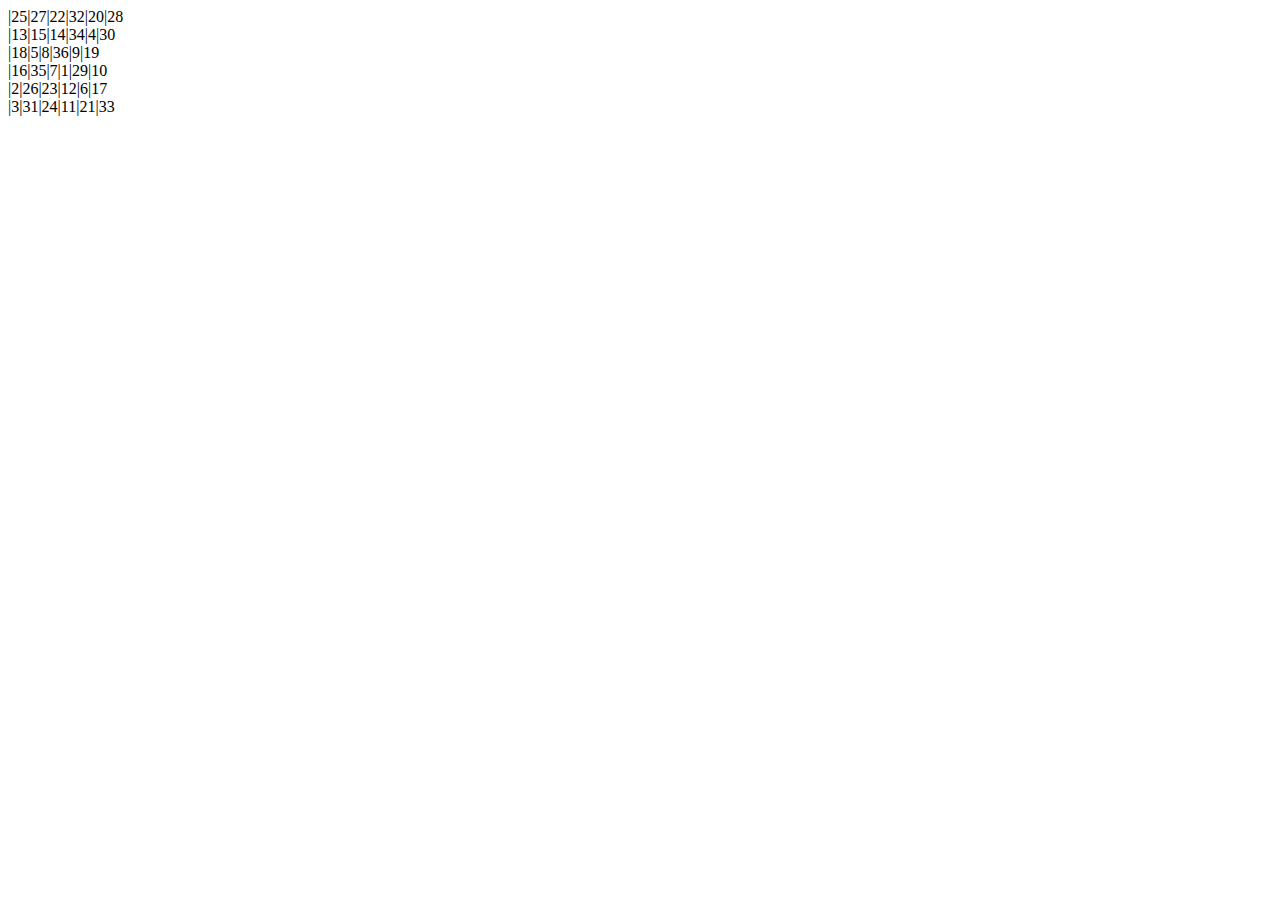
<file: public/random-seat/index.html>
<!DOCTYPE html>
<html>
    <head>
        <meta charset="utf-8">
        <title>Random-Seat</title>
        <script src="https://ajax.googleapis.com/ajax/libs/jquery/3.6.3/jquery.min.js"></script>
    </head>
    <div id="seat"></div>


    <script>
        const member = ["1","2","3","4","5","6","7","8","9","10","11","12","13","14","15","16","17","18","19","20","21","22","23","24","25","26","27","28","29","30","31","32","33","34","35","36"];
        const column = 6; //列の数
        let len = member.length; //配列の数
        let count = 1;


        for(let i=0; i<len; i++) {
            const r = Math.floor(Math.random() * member.length);
            const v = member.splice(r, 1);
            if(count%column == 0){
                $("#seat").append("|"+v+"<br>");
            }else{
                $("#seat").append("|"+v);
            }
            count++;
        }
    </script>
</html>
</file>
